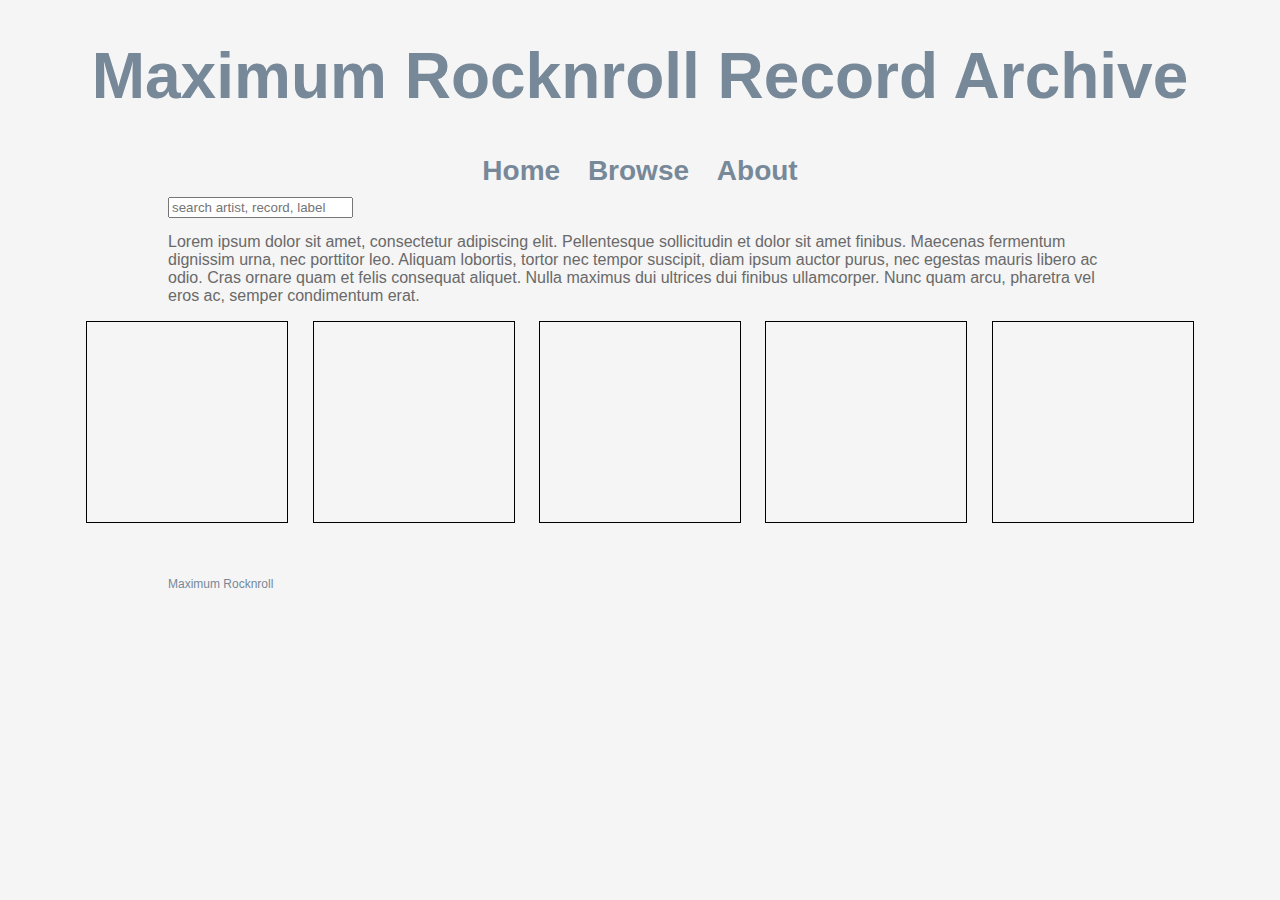
<file: index.html>
<!DOCTYPE html>
<html>
<head lang="en">
    <meta charset="UTF-8">
    <title>MRR Record Archive</title>
    <link rel="stylesheet" href="style.css">
</head>
<body>
<header>
  <h1><a href="index.html" class="selected" id="logo">Maximum Rocknroll Record Archive</a></h1>
    <nav>
      <ul>
        <li><a href="index.html" class="selected">Home</a></li>
        <li><a href="browse.html" class="selected">Browse</a></li>
        <li><a href="about.html" class="selected">About</a></li>
      </ul>
      <form><input type="search" placeholder="search artist, record, label"></form>
    </nav>
</header>
<p>
Lorem ipsum dolor sit amet, consectetur adipiscing elit. Pellentesque sollicitudin et dolor sit amet finibus. Maecenas fermentum dignissim urna, nec porttitor leo. Aliquam lobortis, tortor nec tempor suscipit, diam ipsum auctor purus, nec egestas mauris libero ac odio. Cras ornare quam et felis consequat aliquet. Nulla maximus dui ultrices dui finibus ullamcorper. Nunc quam arcu, pharetra vel eros ac, semper condimentum erat.
</p>
  <div id="wrapper">
    <div class="box"></div>
    <div class="box"></div>
    <div class="box"></div>
    <div class="box"></div>
    <div class="box"></div>
  </div>
<footer><a href="http://www.maximumrocknroll.com" class="selected">Maximum Rocknroll</a></footer>
</body>
</html>
</file>
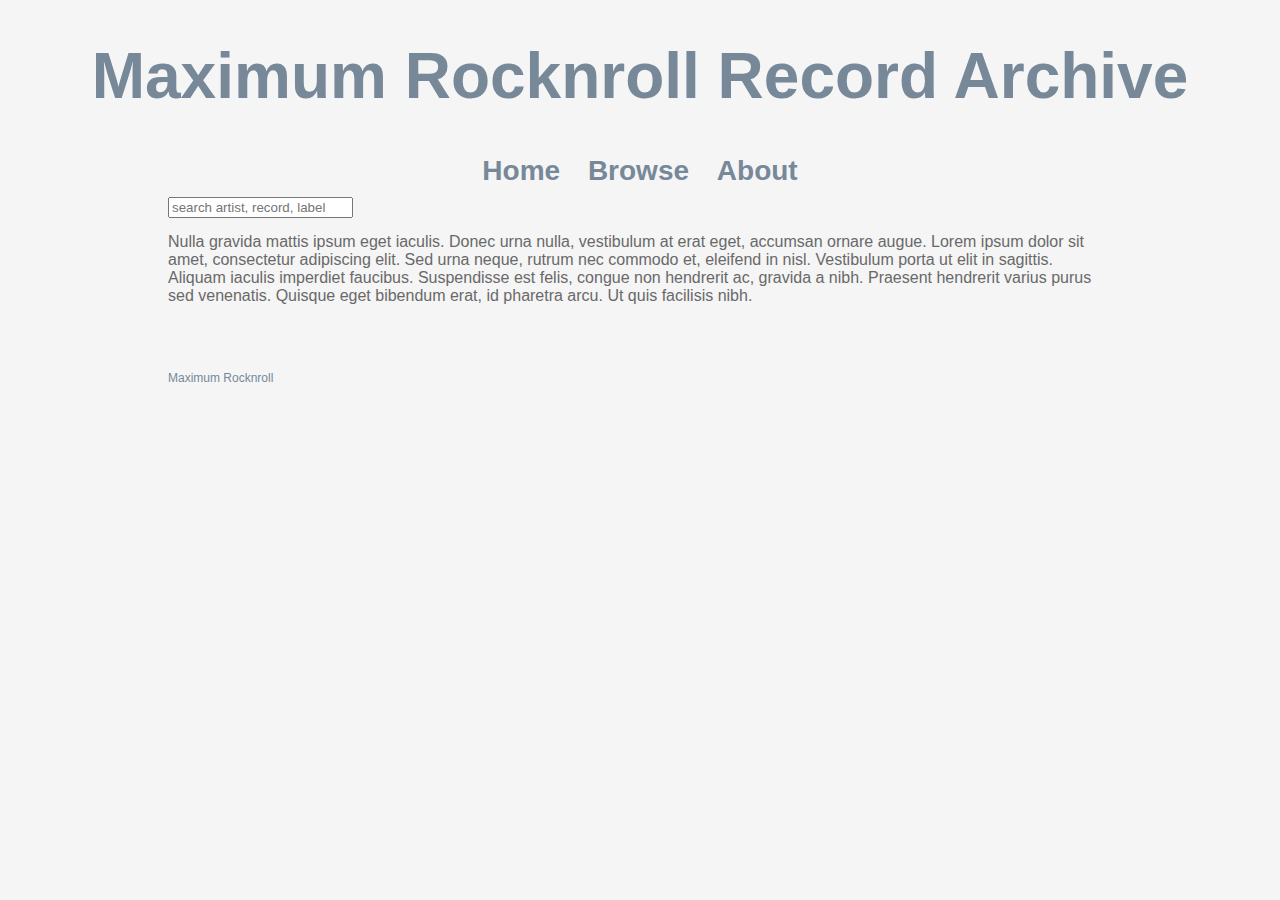
<file: about.html>
<!DOCTYPE html>
<html>
<head lang="en">
    <meta charset="UTF-8">
    <title>MRR Record Archive</title>
    <link rel="stylesheet" href="style.css">
</head>
<header>
  <h1><a href="index.html" class="selected" id="logo">Maximum Rocknroll Record Archive</a></h1>
    <nav>
      <ul>
        <li><a href="index.html" class="selected">Home</a></li>
        <li><a href="browse.html" class="selected">Browse</a></li>
        <li><a href="about.html" class="selected">About</a></li>
      </ul>
      <form><input type="search" placeholder="search artist, record, label"></form>
    </nav>
</header>
<p>Nulla gravida mattis ipsum eget iaculis. Donec urna nulla, vestibulum at erat eget, accumsan ornare augue. Lorem ipsum dolor sit amet, consectetur adipiscing elit. Sed urna neque, rutrum nec commodo et, eleifend in nisl. Vestibulum porta ut elit in sagittis. Aliquam iaculis imperdiet faucibus. Suspendisse est felis, congue non hendrerit ac, gravida a nibh. Praesent hendrerit varius purus sed venenatis. Quisque eget bibendum erat, id pharetra arcu. Ut quis facilisis nibh.</p>
<footer><a href="http://www.maximumrocknroll.com" class="selected">Maximum Rocknroll</a></footer>
</body>
</html>
</file>
<file: style.css>
body {
    font-family: sans-serif;
    background-color: whitesmoke;
    color: dimgray;
}

a {
    text-decoration: none;
}

header {
    text-align: center;
    padding: 10px 0;
    width: 100%;
}

nav {
    text-align: center;
    padding: 20px 0 20px 0;
    margin: 20px 0 0;
    color: black;
    font-size: 1.75em;
}

nav ul {
    list-style: none;
    margin: 0 10px;
    padding: 0;
}

nav li {
    display: inline-block;
}

nav a {
    font-weight: 800;
    padding: 15px 10px;
}

nav form {
    position: absolute;
    margin-left: 160px;
}

p {
    text-align: left;
    margin-left: 160px;
    margin-right: 160px;
}

footer {
    position: absolute;
    margin-left: 160px;
}

#logo {
    font-size: 2em;
}

#search {
    position: relative;
}

#wrapper {
    position: relative;
    text-align: center;
}

.box {
    border: 1px solid black;
    height: 100px;
    width: 100px;
    padding: 50px;
    margin: 0 10px 0 10px;
    display: inline-block;
}

nav a:visited {
    color: black;
}

.selected {
   color: lightslategray;
}

nav a:hover {
    color: gray;
}

footer {
    font-size: 0.75em;
    text-align: left;
    clear: both;
    padding-top: 50px;
    color: #ccc;
}
</file>
